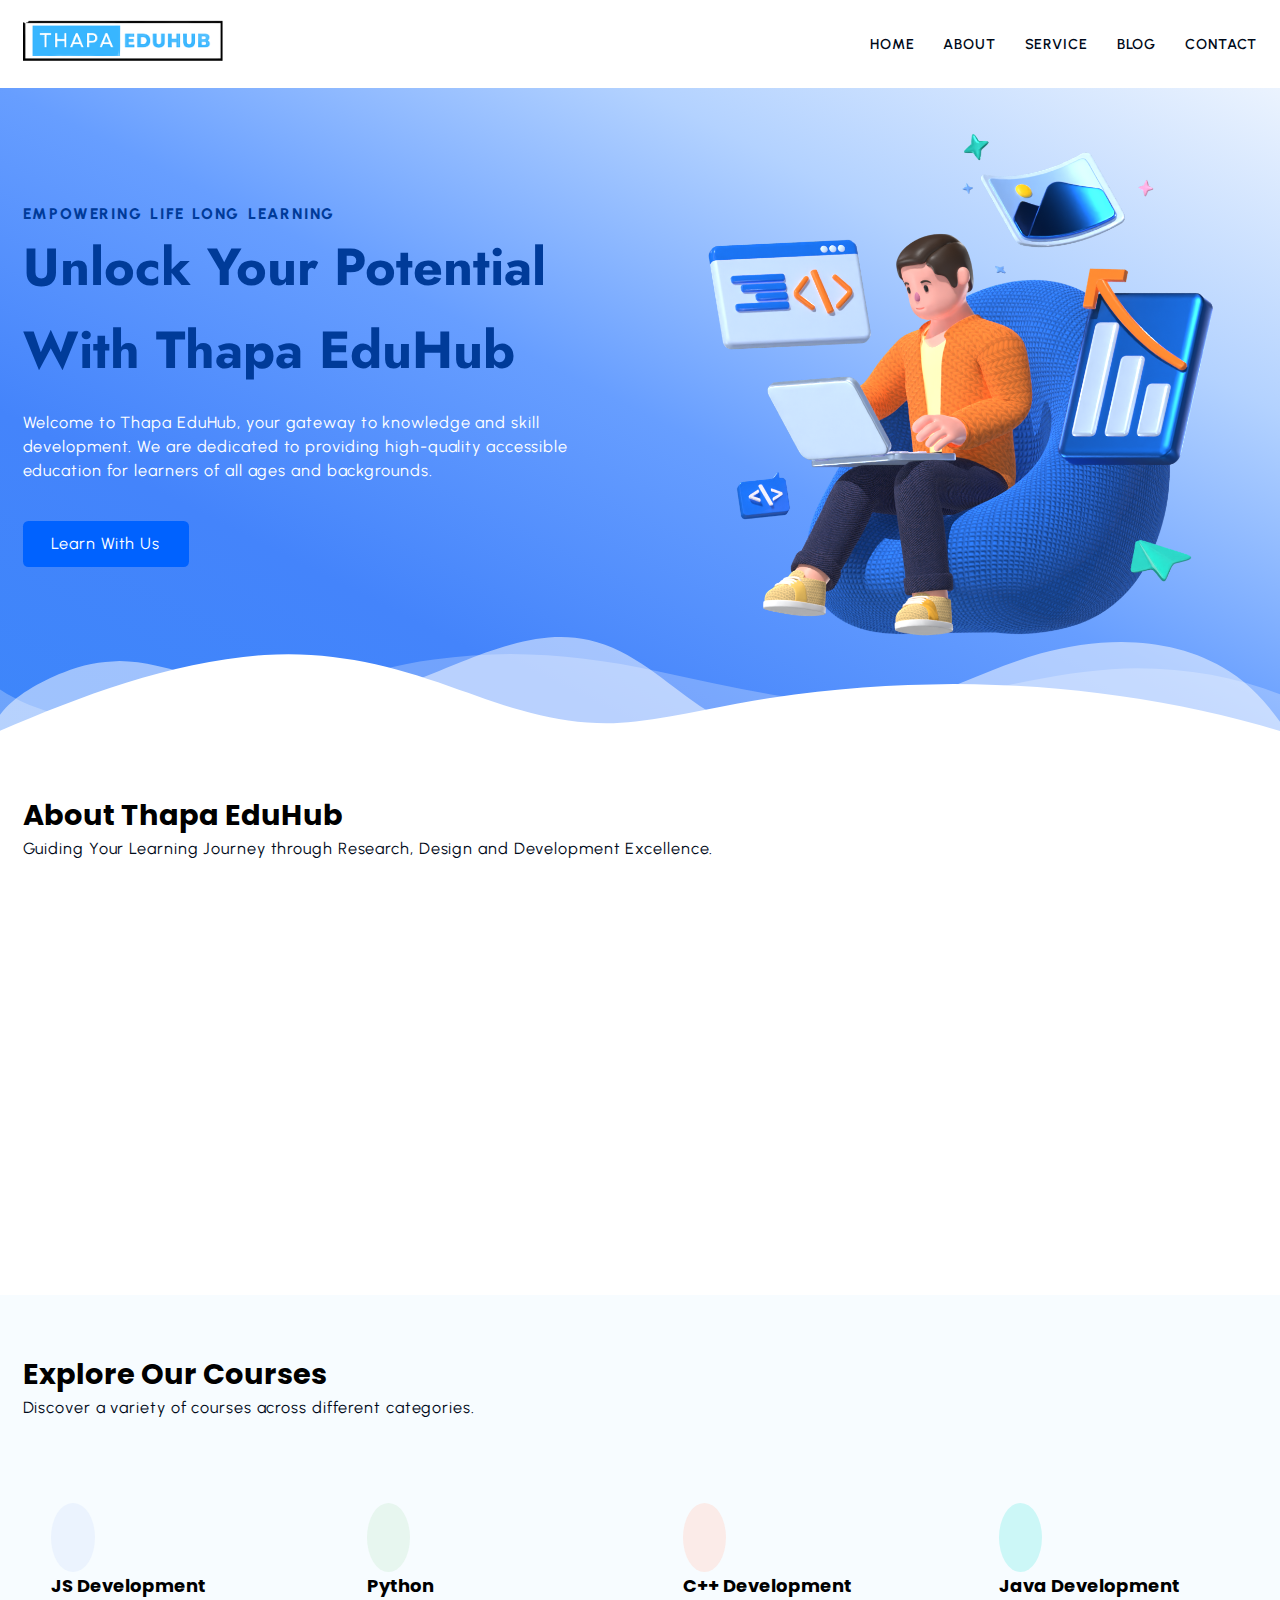
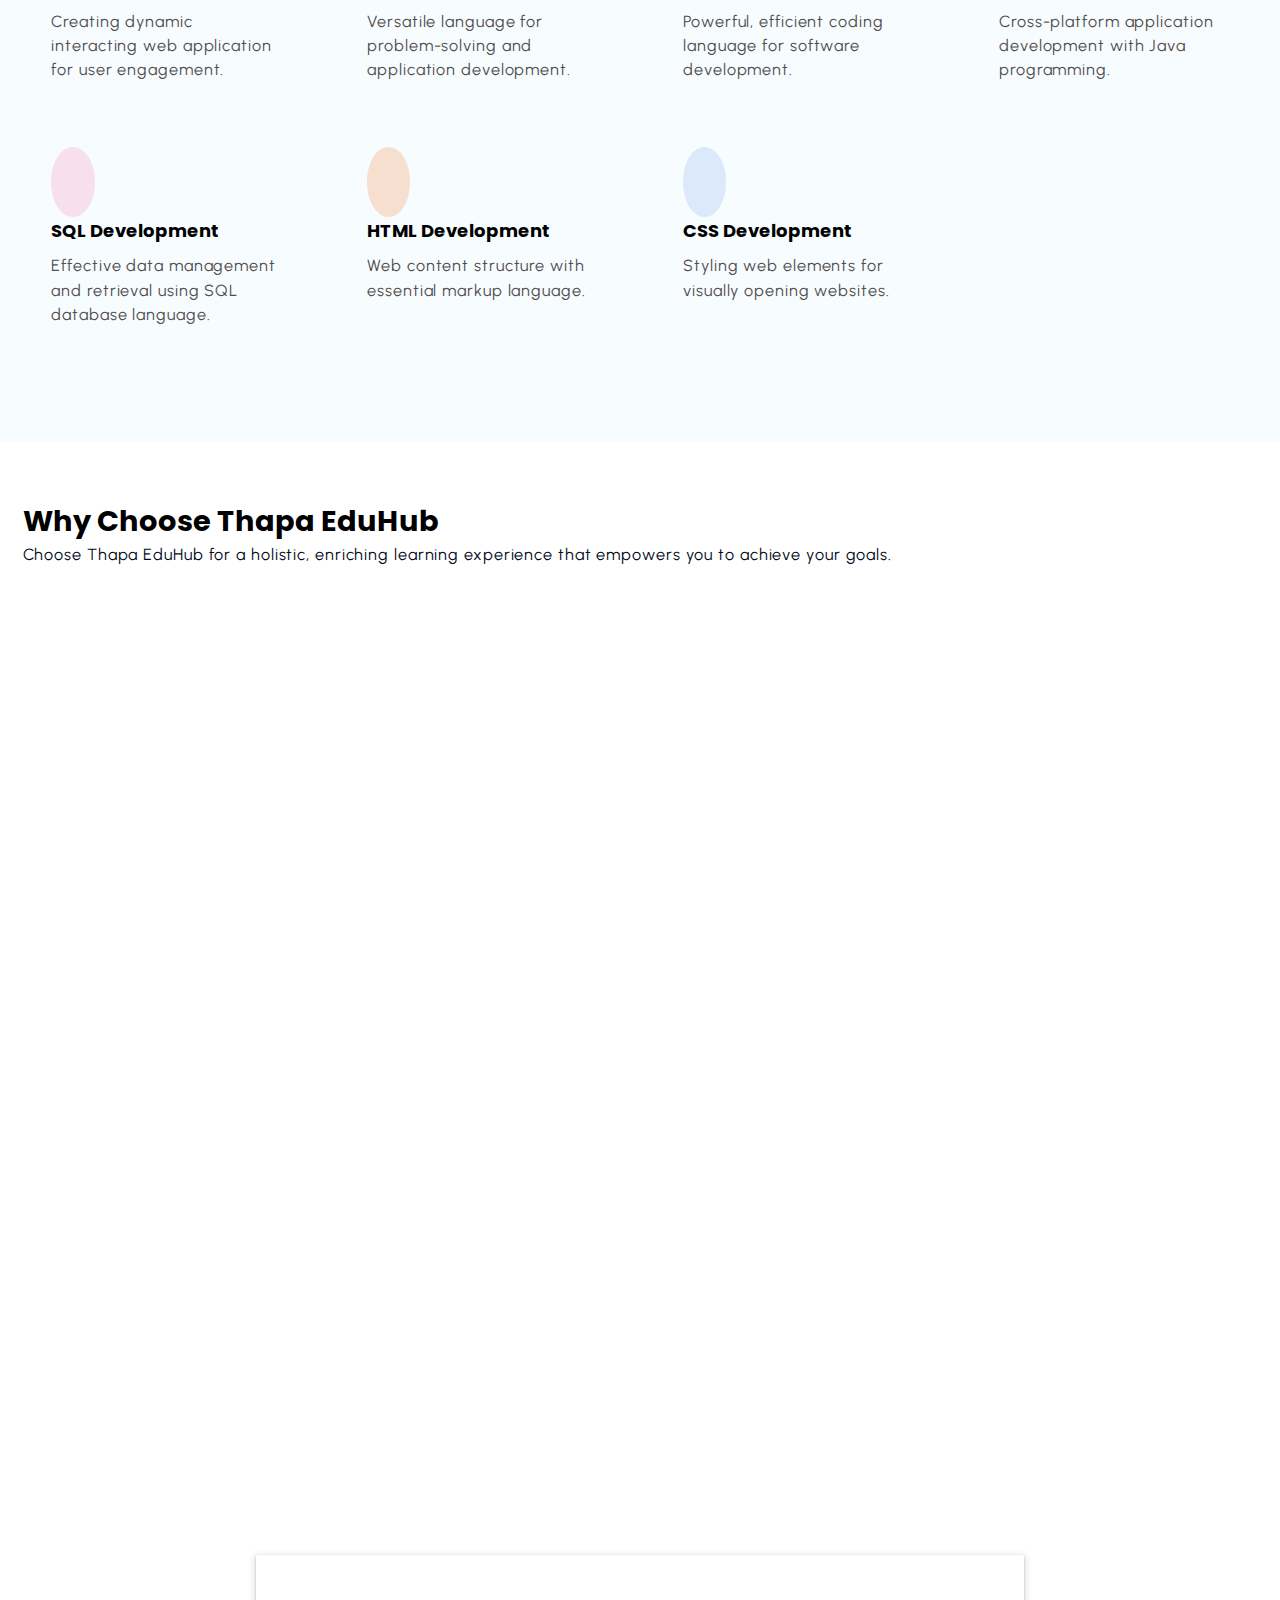
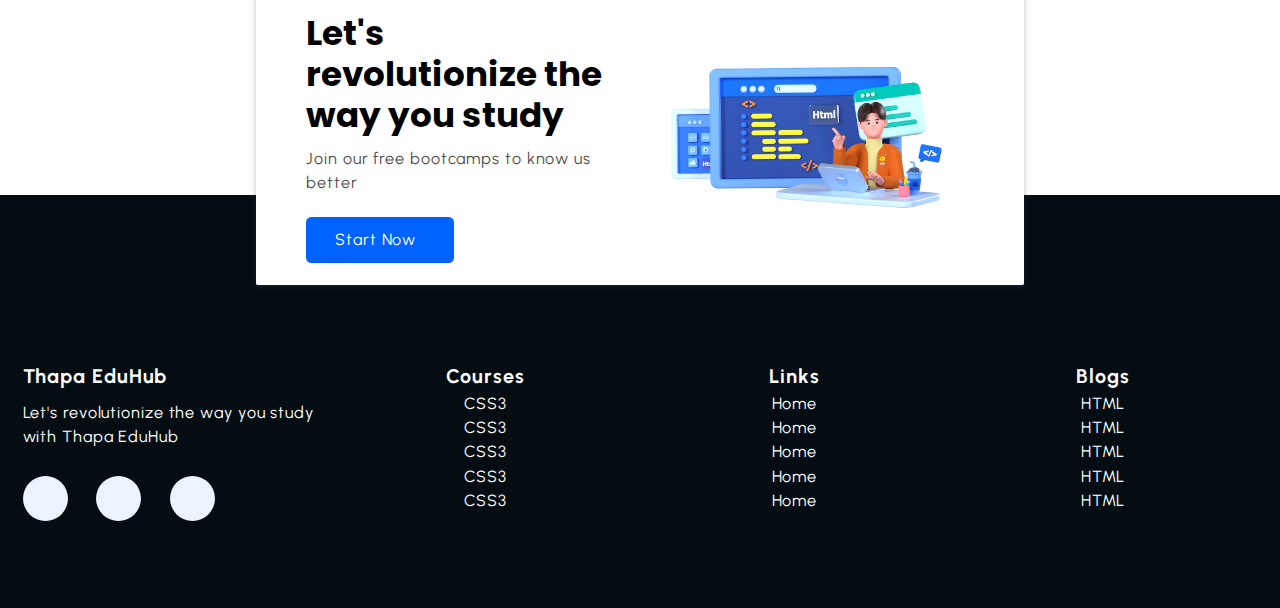
<file: index.html>
<!DOCTYPE html>
<html lang="en">

<head>
  <meta charset="UTF-8" />
  <meta name="viewport" content="width=device-width, initial-scale=1.0" />
  <meta name="description" content="Welcome to Thapa EduHub, your gateway to knowledge and skill
  development. We are dedicated to providing high-quality accessible
  education for learners of all ages and backgrounds.">
  <meta name="keywords" content="thapatechnical, htmlcourse, csscourse, mern">
  <meta name="robots" content="index, follow">

  <title>Thapa Eduhub</title>

  <link rel="preconnect" href="https://fonts.googleapis.com">
  <link rel="preconnect" href="https://fonts.gstatic.com" crossorigin>
  <link
    href="https://fonts.googleapis.com/css2?family=Jost:ital,wght@0,100..900;1,100..900&family=Poppins:ital,wght@0,100;0,200;0,300;0,400;0,500;0,600;0,700;0,800;0,900;1,100;1,200;1,300;1,400;1,500;1,600;1,700;1,800;1,900&family=Urbanist:ital,wght@0,100..900;1,100..900&display=swap"
    rel="stylesheet">

  <link rel="stylesheet" href="https://cdnjs.cloudflare.com/ajax/libs/font-awesome/6.6.0/css/all.min.css"
    integrity="sha512-Kc323vGBEqzTmouAECnVceyQqyqdsSiqLQISBL29aUW4U/M7pSPA/gEUZQqv1cwx4OnYxTxve5UMg5GT6L4JJg=="
    crossorigin="anonymous" referrerpolicy="no-referrer" />

  <link rel="stylesheet" href="https://unpkg.com/aos@next/dist/aos.css" />

  <link rel="stylesheet" href="css/style.css" />
</head>

<body>
  <!--?------------- Start Navbar Section ---------------->
  <header class="section-navbar">
    <div class="container">
      <div class="navbar-brand">
        <a href="index.html">
          <img src="./images/logo.png" alt="Brand Image" width="80%" height="auto" />
        </a>
      </div>

      <nav class="navbar">
        <ul>
          <li class="nav-item"><a class="nav-link" href="index.html">Home</a></li>
          <li class="nav-item"><a class="nav-link" href="about.html">About</a></li>
          <li class="nav-item"><a class="nav-link" href="service.html">Service</a></li>
          <li class="nav-item"><a class="nav-link" href="blog.html">Blog</a></li>
          <li class="nav-item"><a class="nav-link" href="contact.html">Contact</a></li>
        </ul>
      </nav>
    </div>
  </header>
  <!--------------- End Navbar Section ---------------->

  <!--? ========== Start HERO Section ========== -->
  <main>
    <div class="section-hero">
      <div class="container grid grid-two--cols">
        <div class="section-hero--content">
          <p class="hero-subheading">EMPOWERING LIFE LONG LEARNING</p>
          <h1 class="hero-heading">
            Unlock Your Potential With Thapa EduHub
          </h1>
          <p class="hero-para">
            Welcome to Thapa EduHub, your gateway to knowledge and skill
            development. We are dedicated to providing high-quality accessible
            education for learners of all ages and backgrounds.
          </p>
          <div class="hero-btn">
            <a href="" class="btn btn-white">Learn With Us</a>
          </div>
        </div>
        <div class="section-hero--image" data-aos="fade-up">
          <figure>
            <img src="images/main-hero.png" alt="A 3d character doing coding stuff" />
          </figure>
        </div>
      </div>
    </div>

    <!-- Shape Divisor -->
    <div class="custom-shape-divider-bottom-1725539080">
      <svg data-name="Layer 1" xmlns="http://www.w3.org/2000/svg" viewBox="0 0 1200 120" preserveAspectRatio="none">
        <path
          d="M0,0V46.29c47.79,22.2,103.59,32.17,158,28,70.36-5.37,136.33-33.31,206.8-37.5C438.64,32.43,512.34,53.67,583,72.05c69.27,18,138.3,24.88,209.4,13.08,36.15-6,69.85-17.84,104.45-29.34C989.49,25,1113-14.29,1200,52.47V0Z"
          opacity=".25" class="shape-fill"></path>
        <path
          d="M0,0V15.81C13,36.92,27.64,56.86,47.69,72.05,99.41,111.27,165,111,224.58,91.58c31.15-10.15,60.09-26.07,89.67-39.8,40.92-19,84.73-46,130.83-49.67,36.26-2.85,70.9,9.42,98.6,31.56,31.77,25.39,62.32,62,103.63,73,40.44,10.79,81.35-6.69,119.13-24.28s75.16-39,116.92-43.05c59.73-5.85,113.28,22.88,168.9,38.84,30.2,8.66,59,6.17,87.09-7.5,22.43-10.89,48-26.93,60.65-49.24V0Z"
          opacity=".5" class="shape-fill"></path>
        <path
          d="M0,0V5.63C149.93,59,314.09,71.32,475.83,42.57c43-7.64,84.23-20.12,127.61-26.46,59-8.63,112.48,12.24,165.56,35.4C827.93,77.22,886,95.24,951.2,90c86.53-7,172.46-45.71,248.8-84.81V0Z"
          class="shape-fill"></path>
      </svg>
    </div>
  </main>
  <!-- ========== End HERO Section ========== -->


  <!--? ========== Start About Section ========== -->

  <section class="section-about">
    <div class="container">
      <h2 class="section-comman--heading">About Thapa EduHub</h2>
      <p class="section-comman--subheading">
        Guiding Your Learning Journey through Research, Design and Development
        Excellence.
      </p>
    </div>

    <div class="container grid grid-three--cols">
      <div class="about-div" data-aos="fade-up" data-aos-delay="50">
        <div class="icon">
          <img src="images/research.png" alt="research-image-logo" />
          <h3 class="section-comman--title">Research</h3>
          <p>
            We start by learning what you need. We look at what's new and
            exciting in learning and choose topics that match what you want to
            learn.
          </p>
        </div>
      </div>

      <div class="about-div" data-aos="fade-up" data-aos-delay="300">
        <div class="icon">
          <img src="images/design.png" alt="design-image-logo" />
          <h3 class="section-comman--title">Design</h3>
          <p>
            Next, we make the lessons. We make them fun and interesting for you.
            We make sure they work for different ways people tike to learn.
          </p>
        </div>
      </div>

      <div class="about-div" data-aos="fade-up" data-aos-delay="600">
        <div class="icon">
          <img src="images/Coding.png" alt="Coding-image-logo" />
          <h3 class="section-comman--title">Development</h3>
          <p>
            After that, we turn the lessons into things you can use online. We use the latest tools to make sure they
            work well and make you happy.
          </p>
        </div>
      </div>

    </div>
  </section>

  <!-- ========== End About Section ========== -->


  <!--? ========== Start Course Section ========== -->

  <section class="section-course">
    <div class="container">
      <h2 class="section-comman--heading">Explore Our Courses</h2>
      <p class="section-comman--subheading">
        Discover a variety of courses across different categories.
      <h3 class="section-comman--title"></h3>
      </p>
    </div>

    <div class="container grid grid-four--cols">

      <div class="course-div">
        <div class="icon">
          <i class="fa-solid fa-code"></i>
        </div>
        <h3 class="section-comman--title">JS Development</h3>
        <p>Creating dynamic interacting web application for user engagement.</p>
      </div>

      <div class="course-div">
        <div class="icon">
          <i class="fa-solid fa-laptop-code"></i>
        </div>
        <h3 class="section-comman--title">Python</h3>
        <p>Versatile language for problem-solving and application development.</p>
      </div>

      <div class="course-div">
        <div class="icon">
          <i class="fa-solid fa-laptop-code"></i>
        </div>
        <h3 class="section-comman--title">C++ Development</h3>
        <p>Powerful, efficient coding language for software development.</p>
      </div>

      <div class="course-div">
        <div class="icon">
          <i class="fa-solid fa-laptop-code"></i>
        </div>
        <h3 class="section-comman--title">Java Development</h3>
        <p>Cross-platform application development with Java programming.</p>
      </div>

      <div class="course-div">
        <div class="icon">
          <i class="fa-solid fa-laptop-code"></i>
        </div>
        <h3 class="section-comman--title">SQL Development</h3>
        <p>Effective data management and retrieval using SQL database language.</p>
      </div>

      <div class="course-div">
        <div class="icon">
          <i class="fa-solid fa-laptop-code"></i>
        </div>
        <h3 class="section-comman--title">HTML Development</h3>
        <p>Web content structure with essential markup language.</p>
      </div>

      <div class="course-div">
        <div class="icon">
          <i class="fa-solid fa-laptop-code"></i>
        </div>
        <h3 class="section-comman--title">CSS Development</h3>
        <p>Styling web elements for visually opening websites.</p>
      </div>


    </div>
  </section>

  <!-- ========== End Course Section ========== -->


  <!--? ========== Start Why Choose Section ========== -->

  <section class="section-why--choose">
    <div class="container">
      <h2 class="section-comman--heading">Why Choose Thapa EduHub</h2>
      <p class="section-comman--subheading">
        Choose Thapa EduHub for a holistic, enriching learning experience that empowers you to achieve your goals.
      <h3 class="section-comman--title"></h3>
      </p>
    </div>

    <div class="container grid grid-three--cols">
      <div class="choose-left--div text-align--right">
        <div class="why-choose--div" data-aos="fade-up" data-aos-delay="50">
          <p class="comman-text--highlight">1</p>
          <h3 class="section-comman--title">Expert Instructors</h3>
          <p>
            Learn from experienced teachers who are passionate about sharing knowledge and guiding you toward success in
            your learning journey.
          </p>
        </div>

        <div class="why-choose--div" data-aos="fade-up" data-aos-delay="300">
          <p class="comman-text--highlight">2</p>
          <h3 class="section-comman--title">Interactive Lessons</h3>
          <p>
            Engage in hands-on learning experiences that make education fun and memorable. Interactive lessons encourage
            active participation and deeper understanding.
          </p>
        </div>

        <div class="why-choose--div" data-aos="fade-up" data-aos-delay="600">
          <p class="comman-text--highlight">3</p>
          <h3 class="section-comman--title">LifeLong Learning Support</h3>
          <p>
            Our commitment to your education doesn't end with a certificate. Receive ongoing support and resources for
            continuous learning and growth.
          </p>
        </div>
      </div>

      <!--? Center part of image -->

      <div class="choose-center--div" data-aos="zoom-in">
        <figure>
          <img src="./images/mobile.png" alt="Thapa Technical official new website">
        </figure>
      </div>

      <!--? Right side of image -->
      <div class="choose-right--div text-align--left">
        <div class="why-choose--div" data-aos="fade-up" data-aos-delay="50">
          <p class="comman-text--highlight">4</p>
          <h3 class="section-comman--title">Expert Instructors</h3>
          <p>
            Learn from experienced teachers who are passionate about sharing knowledge and guiding you toward success in
            your learning journey.
          </p>
        </div>

        <div class="why-choose--div" data-aos="fade-up" data-aos-delay="300">
          <p class="comman-text--highlight">5</p>
          <h3 class="section-comman--title">LifeLong Learning Support</h3>
          <p>
            Learn from experienced teachers who are passionate about sharing knowledge and guiding you toward success in
            your learning journey.
          </p>
        </div>

        <div class="why-choose--div" data-aos="fade-up" data-aos-delay="600">
          <p class="comman-text--highlight">6</p>
          <h3 class="section-comman--title">Expert Instructors</h3>
          <p>
            Learn from experienced teachers who are passionate about sharing knowledge and guiding you toward success in
            your learning journey.
          </p>
        </div>
      </div>

    </div>
  </section>

  <!-- ========== End Why Choose Section ========== -->


  <!--? ========== Start Contact Home Section ========== -->

  <div class="section-contact--homepage" id="section-contact-homepage">
    <div class="container grid grid-two--cols">
      <div class="contact-content">
        <h2 class="contact-title">Let's revolutionize the way you study</h2>
        <p>Join our free bootcamps to know us better</p>
        <div class="btn">
          <a href="contact.html">
            start now <i class="fa-solid fa-arrow-circle-right"></i>
          </a>
        </div>
      </div>
      <div class="contact-image">
        <img src="images/main.png" alt="a guy doing coding">
      </div>
    </div>
  </div>

  <!-- ========== End Contact Home Section ========== -->

  <!--? ========== Start Footer Section ========== -->
  <footer>
    <div class="container grid grid-four--cols">
      <div class="footer-1--div">
        <div class="logo-brand">
          <a href="index.html" class="footer-subheading">Thapa EduHub</a>
        </div>
        <p>Let's revolutionize the way you study with Thapa EduHub</p>

        <div class="social-footer--icons">
          <a href="https://discord.gg/fDuFEXfyyH" target="_blank">
            <i class="fa-brands fa-discord"></i>
          </a>
          <a href="https://wwww.youtube.com/channel/UCwfaAHy4zQUb2APNOGXUCCA" target="_blank">
            <i class="fa-brands fa-youtube"></i>
          </a>
          <a href="https://www.instagram.com/thapatechnical/" target="_blank">
            <i class="fa-brands fa-instagram"></i>
          </a>
        </div>
      </div>

      <div class="footer-2--div">
        <p class="footer-subheading">Courses</p>
        <ul>
          <li><a href="index.html">CSS3</a></li>
          <li><a href="index.html">CSS3</a></li>
          <li><a href="index.html">CSS3</a></li>
          <li><a href="index.html">CSS3</a></li>
          <li><a href="index.html">CSS3</a></li>
        </ul>
      </div>

      <div class="footer-3--div">
        <p class="footer-subheading">Links</p>
        <ul>
          <li><a href="index.html">Home</a></li>
          <li><a href="index.html">Home</a></li>
          <li><a href="index.html">Home</a></li>
          <li><a href="index.html">Home</a></li>
          <li><a href="index.html">Home</a></li>
        </ul>
      </div>

      <div class="footer-4--div">
        <p class="footer-subheading">Blogs</p>
        <ul>
          <li><a href="index.html">HTML</a></li>
          <li><a href="index.html">HTML</a></li>
          <li><a href="index.html">HTML</a></li>
          <li><a href="index.html">HTML</a></li>
          <li><a href="index.html">HTML</a></li>
        </ul>
      </div>

    </div>
  </footer>

  <!-- ========== End Footer Section ========== -->
  <script src="https://unpkg.com/aos@next/dist/aos.js"></script>
  <script>
    AOS.init();
  </script>
</body>

</html>
</file>
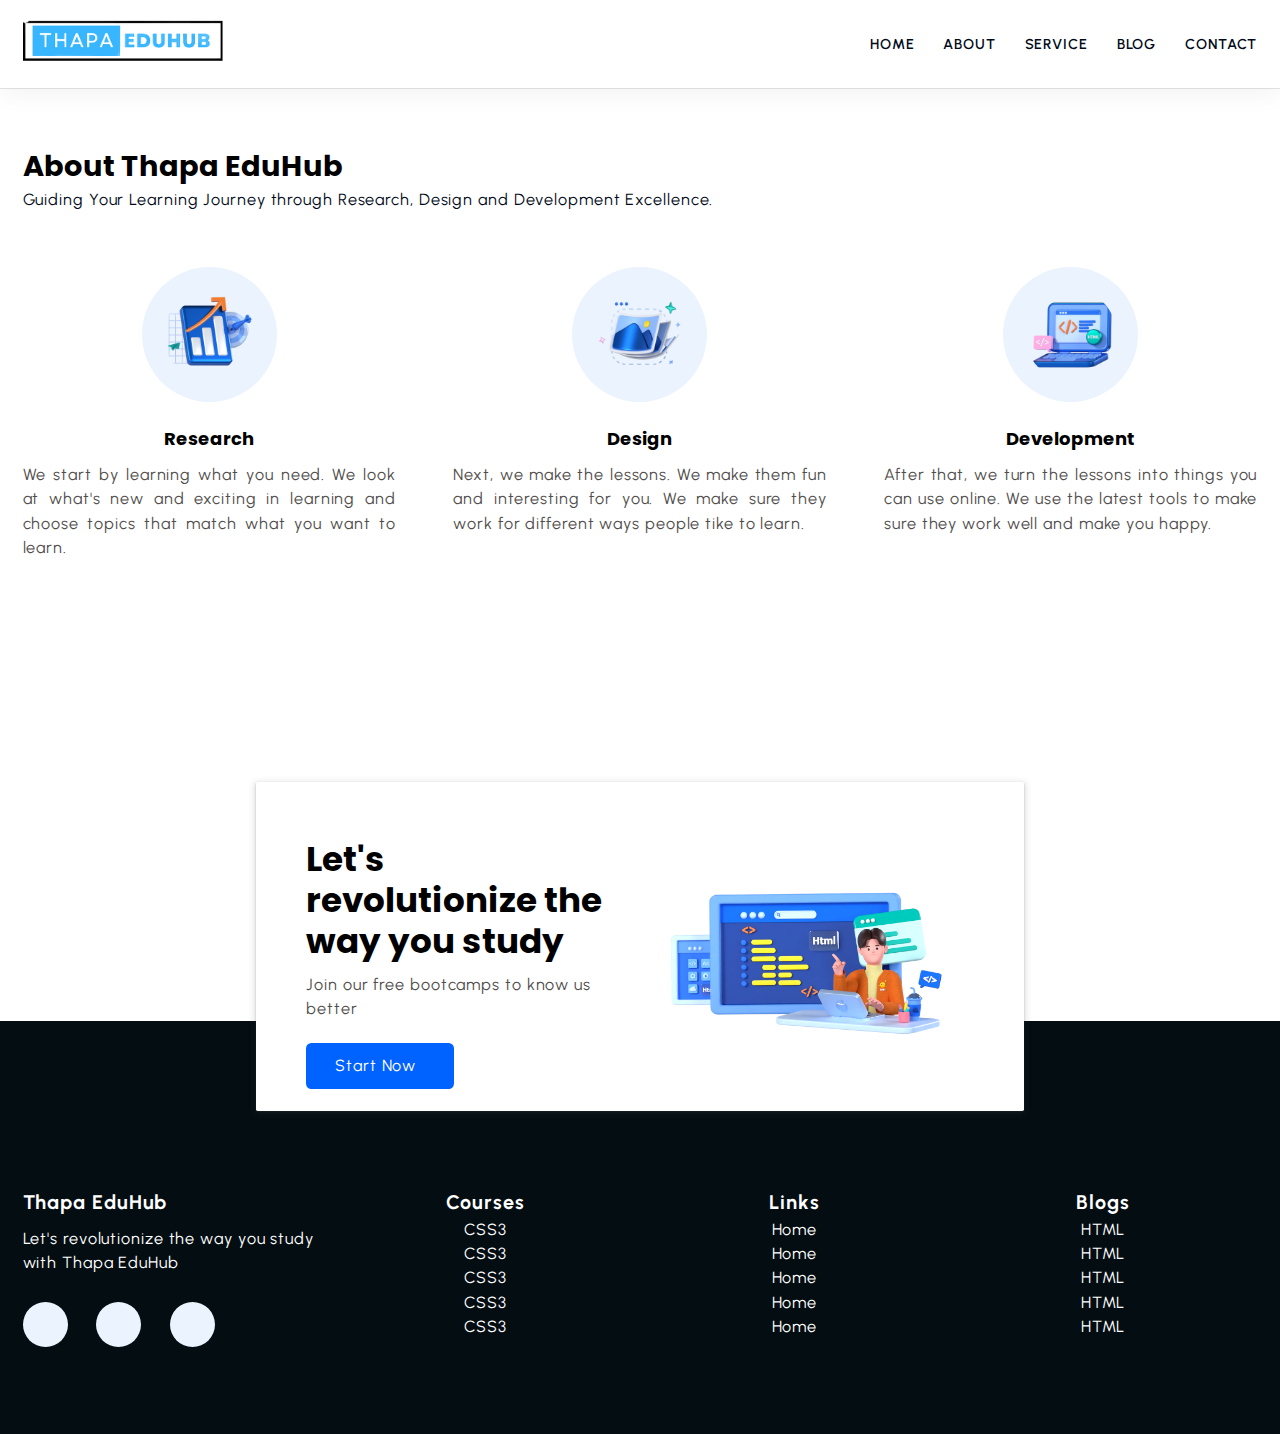
<file: about.html>
<!DOCTYPE html>
<html lang="en">
  <head>
    <meta charset="UTF-8" />
    <meta name="viewport" content="width=device-width, initial-scale=1.0" />
    <title>About Page</title>
    <link rel="preconnect" href="https://fonts.googleapis.com" />
    <link rel="preconnect" href="https://fonts.gstatic.com" crossorigin />
    <link
      href="https://fonts.googleapis.com/css2?family=Jost:ital,wght@0,100..900;1,100..900&family=Poppins:ital,wght@0,100;0,200;0,300;0,400;0,500;0,600;0,700;0,800;0,900;1,100;1,200;1,300;1,400;1,500;1,600;1,700;1,800;1,900&family=Urbanist:ital,wght@0,100..900;1,100..900&display=swap"
      rel="stylesheet"
    />

    <link
      rel="stylesheet"
      href="https://cdnjs.cloudflare.com/ajax/libs/font-awesome/6.6.0/css/all.min.css"
      integrity="sha512-Kc323vGBEqzTmouAECnVceyQqyqdsSiqLQISBL29aUW4U/M7pSPA/gEUZQqv1cwx4OnYxTxve5UMg5GT6L4JJg=="
      crossorigin="anonymous"
      referrerpolicy="no-referrer"
    />
    <link rel="stylesheet" href="css/style.css" />
  </head>

  <body>
    <!--?------------- Start Navbar Section ---------------->
    <header class="section-navbar">
      <div class="container">
        <div class="navbar-brand">
          <a href="index.html">
            <img
              src="./images/logo.png"
              alt="Brand Image"
              width="80%"
              height="auto"
            />
          </a>
        </div>

        <nav class="navbar">
          <ul>
            <li class="nav-item">
              <a class="nav-link" href="index.html">Home</a>
            </li>
            <li class="nav-item">
              <a class="nav-link" href="about.html">About</a>
            </li>
            <li class="nav-item">
              <a class="nav-link" href="service.html">Service</a>
            </li>
            <li class="nav-item">
              <a class="nav-link" href="blog.html">Blog</a>
            </li>
            <li class="nav-item">
              <a class="nav-link" href="contact.html">Contact</a>
            </li>
          </ul>
        </nav>
      </div>
    </header>

    <!--? ========== Start About Section ========== -->

    <section class="section-about">
      <div class="container">
        <h2 class="section-comman--heading">About Thapa EduHub</h2>
        <p class="section-comman--subheading">
          Guiding Your Learning Journey through Research, Design and Development
          Excellence.
        </p>
      </div>

      <div class="container grid grid-three--cols">
        <div class="about-div">
          <div class="icon">
            <img src="images/research.png" alt="research-image-logo" />
            <h3 class="section-comman--title">Research</h3>
            <p>
              We start by learning what you need. We look at what's new and
              exciting in learning and choose topics that match what you want to
              learn.
            </p>
          </div>
        </div>

        <div class="about-div">
          <div class="icon">
            <img src="images/design.png" alt="design-image-logo" />
            <h3 class="section-comman--title">Design</h3>
            <p>
              Next, we make the lessons. We make them fun and interesting for
              you. We make sure they work for different ways people tike to
              learn.
            </p>
          </div>
        </div>

        <div class="about-div">
          <div class="icon">
            <img src="images/Coding.png" alt="Coding-image-logo" />
            <h3 class="section-comman--title">Development</h3>
            <p>
              After that, we turn the lessons into things you can use online. We
              use the latest tools to make sure they work well and make you
              happy.
            </p>
          </div>
        </div>
      </div>
    </section>

    <!--? ========== Start Contact Home Section ========== -->

    <div class="section-contact--homepage" id="section-contact-homepage">
      <div class="container grid grid-two--cols">
        <div class="contact-content">
          <h2 class="contact-title">Let's revolutionize the way you study</h2>
          <p>Join our free bootcamps to know us better</p>
          <div class="btn">
            <a href="contact.html">
              start now <i class="fa-solid fa-arrow-circle-right"></i>
            </a>
          </div>
        </div>
        <div class="contact-image">
          <img src="images/main.png" alt="a guy doing coding" />
        </div>
      </div>
    </div>

    <!--? ========== Start Footer Section ========== -->
    <footer>
      <div class="container grid grid-four--cols">
        <div class="footer-1--div">
          <div class="logo-brand">
            <a href="index.html" class="footer-subheading">Thapa EduHub</a>
          </div>
          <p>Let's revolutionize the way you study with Thapa EduHub</p>

          <div class="social-footer--icons">
            <a href="https://discord.gg/fDuFEXfyyH" target="_blank">
              <i class="fa-brands fa-discord"></i>
            </a>
            <a
              href="https://wwww.youtube.com/channel/UCwfaAHy4zQUb2APNOGXUCCA"
              target="_blank"
            >
              <i class="fa-brands fa-youtube"></i>
            </a>
            <a href="https://www.instagram.com/thapatechnical/" target="_blank">
              <i class="fa-brands fa-instagram"></i>
            </a>
          </div>
        </div>

        <div class="footer-2--div">
          <p class="footer-subheading">Courses</p>
          <ul>
            <li><a href="index.html">CSS3</a></li>
            <li><a href="index.html">CSS3</a></li>
            <li><a href="index.html">CSS3</a></li>
            <li><a href="index.html">CSS3</a></li>
            <li><a href="index.html">CSS3</a></li>
          </ul>
        </div>

        <div class="footer-3--div">
          <p class="footer-subheading">Links</p>
          <ul>
            <li><a href="index.html">Home</a></li>
            <li><a href="index.html">Home</a></li>
            <li><a href="index.html">Home</a></li>
            <li><a href="index.html">Home</a></li>
            <li><a href="index.html">Home</a></li>
          </ul>
        </div>

        <div class="footer-4--div">
          <p class="footer-subheading">Blogs</p>
          <ul>
            <li><a href="index.html">HTML</a></li>
            <li><a href="index.html">HTML</a></li>
            <li><a href="index.html">HTML</a></li>
            <li><a href="index.html">HTML</a></li>
            <li><a href="index.html">HTML</a></li>
          </ul>
        </div>
      </div>
    </footer>
  </body>
</html>
</file>
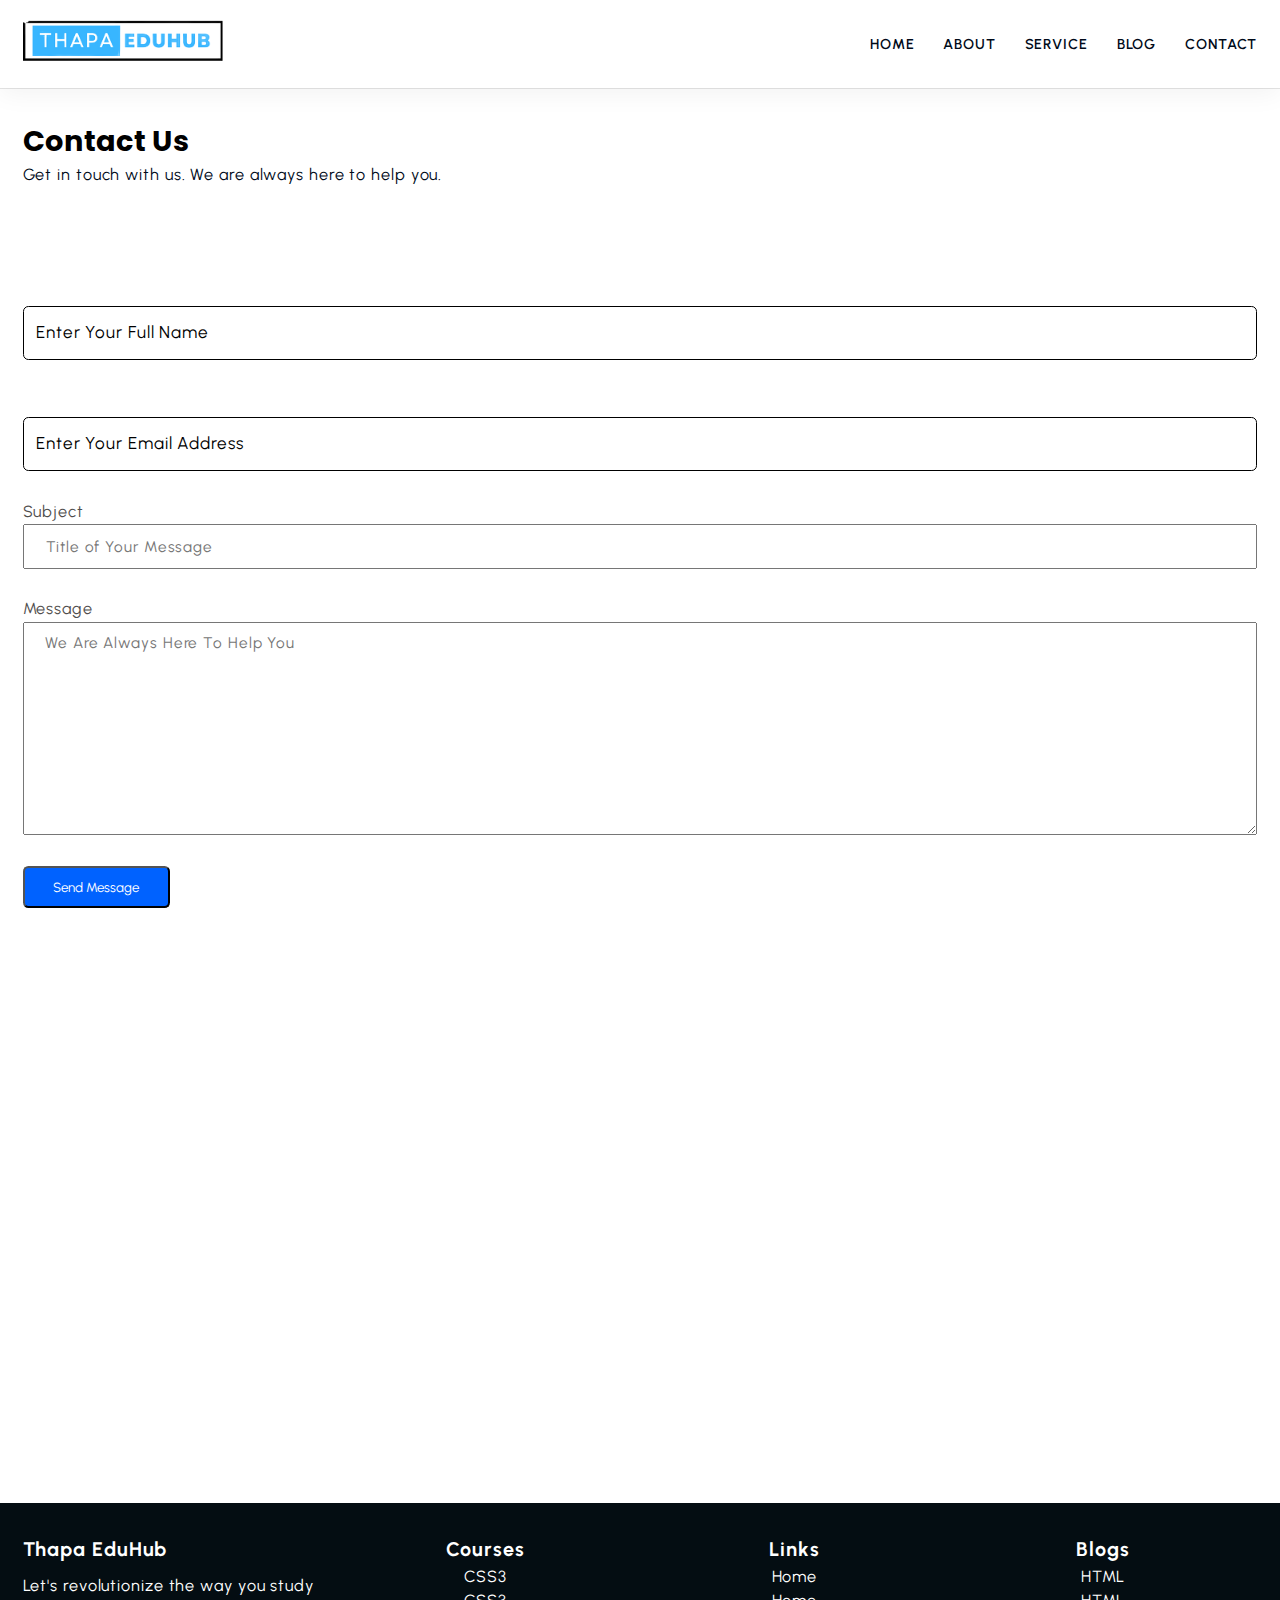
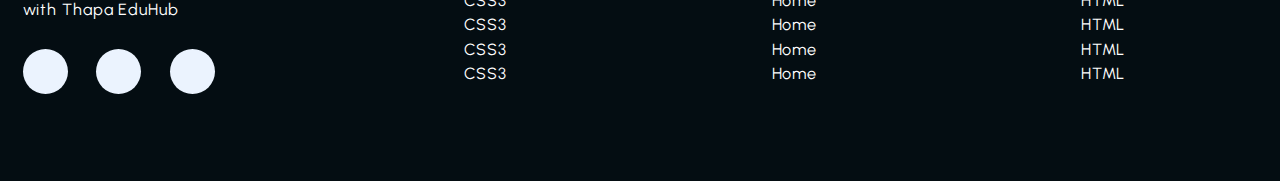
<file: contact.html>
<!DOCTYPE html>
<html lang="en">
  <head>
    <meta charset="UTF-8" />
    <meta name="viewport" content="width=device-width, initial-scale=1.0" />
    <title>Contact Page</title>
    <link rel="preconnect" href="https://fonts.googleapis.com" />
    <link rel="preconnect" href="https://fonts.gstatic.com" crossorigin />
    <link
      href="https://fonts.googleapis.com/css2?family=Jost:ital,wght@0,100..900;1,100..900&family=Poppins:ital,wght@0,100;0,200;0,300;0,400;0,500;0,600;0,700;0,800;0,900;1,100;1,200;1,300;1,400;1,500;1,600;1,700;1,800;1,900&family=Urbanist:ital,wght@0,100..900;1,100..900&display=swap"
      rel="stylesheet"
    />

    <link
      rel="stylesheet"
      href="https://cdnjs.cloudflare.com/ajax/libs/font-awesome/6.6.0/css/all.min.css"
      integrity="sha512-Kc323vGBEqzTmouAECnVceyQqyqdsSiqLQISBL29aUW4U/M7pSPA/gEUZQqv1cwx4OnYxTxve5UMg5GT6L4JJg=="
      crossorigin="anonymous"
      referrerpolicy="no-referrer"
    />
    <link rel="stylesheet" href="css/style.css" />

    <style>
      footer {
        padding-top: 0;
      }
    </style>
  </head>

  <body>
    <!--?------------- Start Navbar Section ---------------->
    <header class="section-navbar">
      <div class="container">
        <div class="navbar-brand">
          <a href="index.html">
            <img
              src="./images/logo.png"
              alt="Brand Image"
              width="80%"
              height="auto"
            />
          </a>
        </div>

        <nav class="navbar">
          <ul>
            <li class="nav-item">
              <a class="nav-link" href="index.html">Home</a>
            </li>
            <li class="nav-item">
              <a class="nav-link" href="about.html">About</a>
            </li>
            <li class="nav-item">
              <a class="nav-link" href="service.html">Service</a>
            </li>
            <li class="nav-item">
              <a class="nav-link" href="blog.html">Blog</a>
            </li>
            <li class="nav-item">
              <a class="nav-link" href="contact.html">Contact</a>
            </li>
          </ul>
        </nav>
      </div>
    </header>

    <!--? ========== Start Actual Contact Section ========== -->
    <div class="section-contact">
      <div class="container">
        <h2 class="section-comman--heading">Contact Us</h2>
        <p class="section-comman--subheading">
          Get in touch with us. We are always here to help you.
        </p>
      </div>

      <div class="container grid grid-two--cols">
        <div class="contact-content">
          <form action="#">
            <div class="grid grid-two--cols mb-3">
              <div class="input-field">
                <input
                  type="text"
                  name="username"
                  id="name"
                  required
                  autocomplete="off"
                />
                <label for="username">Enter Your Full Name</label>
              </div>

              <div class="input-field">
                <input
                  type="email"
                  name="email"
                  id="email"
                  required
                  autocomplete="off"
                />
                <label for="email">Enter Your Email Address</label>
              </div>
            </div>

            <div class="mb-3">
              <label for="subject">Subject</label>
              <input
                type="text"
                name="subject"
                id="subject"
                placeholder="Title of Your Message"
              />
            </div>

            <div class="mb-3">
              <label for="message">Message</label>
              <textarea
                name="message"
                id="message"
                cols="30"
                rows="10"
                placeholder="We Are Always Here To Help You"
              ></textarea>
            </div>

            <div>
              <button type="submit" class="btn btn-submit">Send Message</button>
            </div>
          </form>
        </div>

        <div class="contact-map">
          <iframe
            src="https://www.google.com/maps/embed?pb=!1m18!1m12!1m3!1d115509.94629901816!2d75.86475266457722!3d25.213815615707098!2m3!1f0!2f0!3f0!3m2!1i1024!2i768!4f13.1!3m3!1m2!1s0x396f9b30c41bb44d%3A0x5f5c103200045588!2sKota%2C%20Rajasthan!5e0!3m2!1sen!2sin!4v1726824520334!5m2!1sen!2sin"
            width="600"
            height="450"
            style="border: 0"
            allowfullscreen=""
            loading="lazy"
            referrerpolicy="no-referrer-when-downgrade"
          ></iframe>
        </div>
      </div>
    </div>
    <!-- ========== End Actual Contact Section ========== -->

    <!--? ========== Start Footer Section ========== -->
    <footer>
      <div class="container grid grid-four--cols">
        <div class="footer-1--div">
          <div class="logo-brand">
            <a href="index.html" class="footer-subheading">Thapa EduHub</a>
          </div>
          <p>Let's revolutionize the way you study with Thapa EduHub</p>

          <div class="social-footer--icons">
            <a href="https://discord.gg/fDuFEXfyyH" target="_blank">
              <i class="fa-brands fa-discord"></i>
            </a>
            <a
              href="https://wwww.youtube.com/channel/UCwfaAHy4zQUb2APNOGXUCCA"
              target="_blank"
            >
              <i class="fa-brands fa-youtube"></i>
            </a>
            <a href="https://www.instagram.com/thapatechnical/" target="_blank">
              <i class="fa-brands fa-instagram"></i>
            </a>
          </div>
        </div>

        <div class="footer-2--div">
          <p class="footer-subheading">Courses</p>
          <ul>
            <li><a href="index.html">CSS3</a></li>
            <li><a href="index.html">CSS3</a></li>
            <li><a href="index.html">CSS3</a></li>
            <li><a href="index.html">CSS3</a></li>
            <li><a href="index.html">CSS3</a></li>
          </ul>
        </div>

        <div class="footer-3--div">
          <p class="footer-subheading">Links</p>
          <ul>
            <li><a href="index.html">Home</a></li>
            <li><a href="index.html">Home</a></li>
            <li><a href="index.html">Home</a></li>
            <li><a href="index.html">Home</a></li>
            <li><a href="index.html">Home</a></li>
          </ul>
        </div>

        <div class="footer-4--div">
          <p class="footer-subheading">Blogs</p>
          <ul>
            <li><a href="index.html">HTML</a></li>
            <li><a href="index.html">HTML</a></li>
            <li><a href="index.html">HTML</a></li>
            <li><a href="index.html">HTML</a></li>
            <li><a href="index.html">HTML</a></li>
          </ul>
        </div>
      </div>
    </footer>
  </body>
</html>
</file>
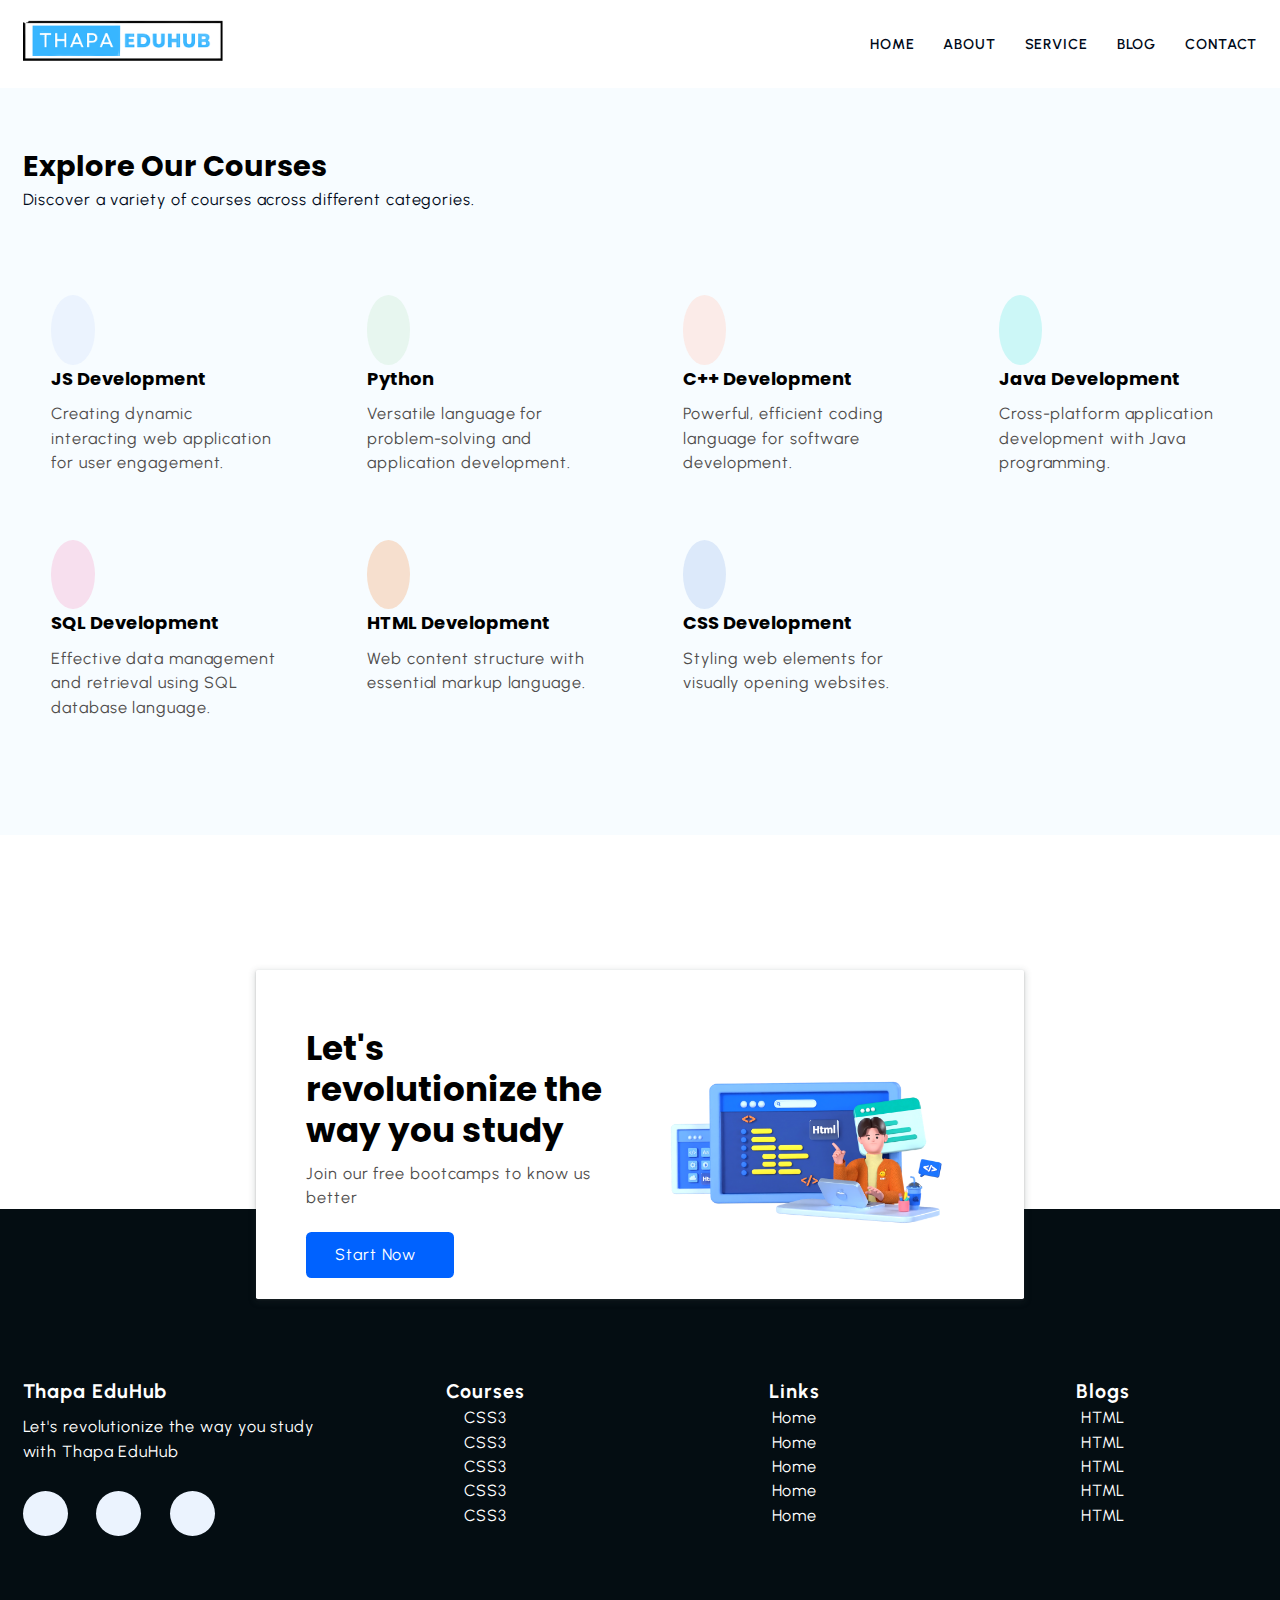
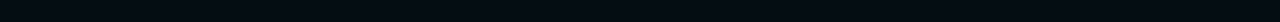
<file: service.html>
<!DOCTYPE html>
<html lang="en">

<head>
    <meta charset="UTF-8" />
    <meta name="viewport" content="width=device-width, initial-scale=1.0" />
    <title>Service Page</title>
    <link rel="preconnect" href="https://fonts.googleapis.com">
    <link rel="preconnect" href="https://fonts.gstatic.com" crossorigin>
    <link
      href="https://fonts.googleapis.com/css2?family=Jost:ital,wght@0,100..900;1,100..900&family=Poppins:ital,wght@0,100;0,200;0,300;0,400;0,500;0,600;0,700;0,800;0,900;1,100;1,200;1,300;1,400;1,500;1,600;1,700;1,800;1,900&family=Urbanist:ital,wght@0,100..900;1,100..900&display=swap"
      rel="stylesheet">
  
    <link rel="stylesheet" href="https://cdnjs.cloudflare.com/ajax/libs/font-awesome/6.6.0/css/all.min.css"
        integrity="sha512-Kc323vGBEqzTmouAECnVceyQqyqdsSiqLQISBL29aUW4U/M7pSPA/gEUZQqv1cwx4OnYxTxve5UMg5GT6L4JJg=="
        crossorigin="anonymous" referrerpolicy="no-referrer" />
    <link rel="stylesheet" href="css/style.css" />
</head>

<body>
    <!--?------------- Start Navbar Section ---------------->
    <header class="section-navbar">
        <div class="container">
            <div class="navbar-brand">
                <a href="index.html">
                    <img src="./images/logo.png" alt="Brand Image" width="80%" height="auto" />
                </a>
            </div>

            <nav class="navbar">
                <ul>
                    <li class="nav-item"><a class="nav-link" href="index.html">Home</a></li>
                    <li class="nav-item"><a class="nav-link" href="about.html">About</a></li>
                    <li class="nav-item"><a class="nav-link" href="service.html">Service</a></li>
                    <li class="nav-item"><a class="nav-link" href="blog.html">Blog</a></li>
                    <li class="nav-item"><a class="nav-link" href="contact.html">Contact</a></li>
                </ul>
            </nav>
        </div>
    </header>

    <!--? ========== Start Course Section ========== -->

    <section class="section-course">
        <div class="container">
            <h2 class="section-comman--heading">Explore Our Courses</h2>
            <p class="section-comman--subheading">
                Discover a variety of courses across different categories.
            <h3 class="section-comman--title"></h3>
            </p>
        </div>

        <div class="container grid grid-four--cols">

            <div class="course-div">
                <div class="icon">
                    <i class="fa-solid fa-code"></i>
                </div>
                <h3 class="section-comman--title">JS Development</h3>
                <p>Creating dynamic interacting web application for user engagement.</p>
            </div>

            <div class="course-div">
                <div class="icon">
                    <i class="fa-solid fa-laptop-code"></i>
                </div>
                <h3 class="section-comman--title">Python</h3>
                <p>Versatile language for problem-solving and application development.</p>
            </div>

            <div class="course-div">
                <div class="icon">
                    <i class="fa-solid fa-laptop-code"></i>
                </div>
                <h3 class="section-comman--title">C++ Development</h3>
                <p>Powerful, efficient coding language for software development.</p>
            </div>

            <div class="course-div">
                <div class="icon">
                    <i class="fa-solid fa-laptop-code"></i>
                </div>
                <h3 class="section-comman--title">Java Development</h3>
                <p>Cross-platform application development with Java programming.</p>
            </div>

            <div class="course-div">
                <div class="icon">
                    <i class="fa-solid fa-laptop-code"></i>
                </div>
                <h3 class="section-comman--title">SQL Development</h3>
                <p>Effective data management and retrieval using SQL database language.</p>
            </div>

            <div class="course-div">
                <div class="icon">
                    <i class="fa-solid fa-laptop-code"></i>
                </div>
                <h3 class="section-comman--title">HTML Development</h3>
                <p>Web content structure with essential markup language.</p>
            </div>

            <div class="course-div">
                <div class="icon">
                    <i class="fa-solid fa-laptop-code"></i>
                </div>
                <h3 class="section-comman--title">CSS Development</h3>
                <p>Styling web elements for visually opening websites.</p>
            </div>


        </div>
    </section>

    <!-- ========== End Course Section ========== -->



    <div class="section-contact--homepage" id="section-contact-homepage">
        <div class="container grid grid-two--cols">
            <div class="contact-content">
                <h2 class="contact-title">Let's revolutionize the way you study</h2>
                <p>Join our free bootcamps to know us better</p>
                <div class="btn">
                    <a href="contact.html">
                        start now <i class="fa-solid fa-arrow-circle-right"></i>
                    </a>
                </div>
            </div>
            <div class="contact-image">
                <img src="images/main.png" alt="a guy doing coding">
            </div>
        </div>
    </div>


    <!--? ========== Start Footer Section ========== -->
    <footer>
        <div class="container grid grid-four--cols">
            <div class="footer-1--div">
                <div class="logo-brand">
                    <a href="index.html" class="footer-subheading">Thapa EduHub</a>
                </div>
                <p>Let's revolutionize the way you study with Thapa EduHub</p>

                <div class="social-footer--icons">
                    <a href="https://discord.gg/fDuFEXfyyH" target="_blank">
                        <i class="fa-brands fa-discord"></i>
                    </a>
                    <a href="https://wwww.youtube.com/channel/UCwfaAHy4zQUb2APNOGXUCCA" target="_blank">
                        <i class="fa-brands fa-youtube"></i>
                    </a>
                    <a href="https://www.instagram.com/thapatechnical/" target="_blank">
                        <i class="fa-brands fa-instagram"></i>
                    </a>
                </div>
            </div>

            <div class="footer-2--div">
                <p class="footer-subheading">Courses</p>
                <ul>
                    <li><a href="index.html">CSS3</a></li>
                    <li><a href="index.html">CSS3</a></li>
                    <li><a href="index.html">CSS3</a></li>
                    <li><a href="index.html">CSS3</a></li>
                    <li><a href="index.html">CSS3</a></li>
                </ul>
            </div>

            <div class="footer-3--div">
                <p class="footer-subheading">Links</p>
                <ul>
                    <li><a href="index.html">Home</a></li>
                    <li><a href="index.html">Home</a></li>
                    <li><a href="index.html">Home</a></li>
                    <li><a href="index.html">Home</a></li>
                    <li><a href="index.html">Home</a></li>
                </ul>
            </div>

            <div class="footer-4--div">
                <p class="footer-subheading">Blogs</p>
                <ul>
                    <li><a href="index.html">HTML</a></li>
                    <li><a href="index.html">HTML</a></li>
                    <li><a href="index.html">HTML</a></li>
                    <li><a href="index.html">HTML</a></li>
                    <li><a href="index.html">HTML</a></li>
                </ul>
            </div>

        </div>
    </footer>

</body>

</html>
</file>
<file: css/style.css>
/* base rule */
* {
  margin: 0;
  padding: 0;
  box-sizing: border-box;
  font-family: "Urbanist", sans-serif;
}

html {
  font-size: 62.5%;
  /* 1rem = 10px */
  /* scroll-behavior: smooth; */
  /* scroll-snap-type: Y mandatory; */  
}

h1,
h2,
h3,
h4,
h5,
h6 {
  font-family: "Poppins", sans-serif;
}

a,
li,
p,
label {
  font-family: "Urbanist", sans-serif;
  font-size: 1.8rem;
  letter-spacing: 0.1rem;
  font-weight: 400;
  color: var(--para-color);
  line-height: 1.5;
}

a {
  text-decoration: none;
}

li {
  list-style: none;
}

/* theme */

:root {
  --main-color: #0062ff;
  --supporting-color: #ebf3fe;
  --font-color: #424242;
  --bg-color: #f7fcff;
  --heading-color: #000a19;
  --hero-heading-color: #003b99;
  --white-color: #ffffff;
  --para-color: #504e4d;
  --btn-hover-bg-color: #003b99;
  --btn-box-shadow: rgba(100, 100, 111, 0.2) 0px 7px 29px 0px;
  --footer-bg-color: #040d12;
}

/* layout */

/* section {
  scroll-snap-align: center;
} */

.container {
  max-width: 142rem;
  margin: 0 auto;
  padding: 3.6rem 2.4rem 9.6rem 2.4rem;
}

/* .section-about .container:first-child,
.section-course .container:first-child,
.section-blog .container:first-child,
.section-contact--homepage .container:first-child,
.section-why--choose .container:first-child,
.section-contact .container:first-child {
  padding: 6.4rem 0 2.4rem 0;
} */



:is(
    .section-about,
    .section-course,
    .section-blog,
    .section-contact--homepage,
    .section-why--choose,
    .section.contact
  )
  .container:first-child {
  padding: 6.4rem 2.4rem 2.4rem 2.4rem;
}

.grid {
  display: grid;
}

.grid-two--cols {
  grid-template-columns: repeat(2, 1fr);
}

.grid-three--cols {
  grid-template-columns: repeat(3, 1fr);
}

.grid-four--cols {
  grid-template-columns: repeat(4, 1fr);
}

/* module / reusable */

.section-comman--heading {
  font-size: 3.2rem;
  font-weight: 700;
  text-transform: capitalize;
}

.section-comman--subheading {
  color: var(--heading-color);
}

.section-comman--title {
  font-size: 2rem;
  margin: 2.4rem 0 1.2rem 0;
}

.btn {
  display: inline-block;
  padding: 1.2rem 3.2rem;
  background-color: var(--main-color);
  color: var(--white-color);
  border-radius: 0.6rem;
  -webkit-border-radius: 0.6rem;
  -moz-border-radius: 0.6rem;
  -ms-border-radius: 0.6rem;
  -o-border-radius: 0.6rem;
}

.fa-solid {
  padding: 2.4rem;
  font-size: 2.4rem;
  background-color: var(--supporting-color);
  color: var(--hero-heading-color);
  border-radius: 50%;
  -webkit-border-radius: 50%;
  -moz-border-radius: 50%;
  -ms-border-radius: 50%;
  -o-border-radius: 50%;
}
/* state */

.btn:hover {
  background-color: var(--btn-hover-bg-color);
  cursor: pointer;
  box-shadow: var(--btn-box-shadow);
}

/** NavBar Start Section */

.section-navbar {
  width: 100%;
  box-shadow: rgba(0, 0, 0, 0.05) 0px 6px 24px 0px,
    rgba(0, 0, 0, 0.1) 0px 0px 0px 1px;
}

.section-navbar .container {
  display: flex;
  justify-content: space-between;
  align-items: center;
  padding: 1.8rem 2.4rem;
}

.section-navbar .navbar ul {
  display: flex;
  gap: 3.2rem;

  & li a {
    color: var(--heading-color);
    text-transform: uppercase;
    font-weight: 600;
    font-size: 1.6rem;
    display: inline-block;
    position: relative;

    &::after {
      content: "";
      position: absolute;
      left: 0;
      bottom: 0;
      width: 0%;
      border-bottom: 0.2rem solid var(--main-color);
      margin-bottom: -0.2rem;
      transition: all 0.3s linear;
      -webkit-transition: all 0.3s linear;
      -moz-transition: all 0.3s linear;
      -ms-transition: all 0.3s linear;
      -o-transition: all 0.3s linear;
    }
  }

  & li a:hover::after {
    width: 100%;
  }
}

/** NavBar End Section */

/***** HERO Section *****/

main {
  position: relative;
  background-image: linear-gradient(
    to top right,
    #3d86fa,
    #4484fb,
    #679eff,
    #b3d2ff,
    #ebf3fe
  );
}

/* Shape Divisor */
.custom-shape-divider-bottom-1725539080 {
  position: absolute;
  bottom: 0;
  left: 0;
  width: 100%;
  overflow: hidden;
  line-height: 0;
  transform: rotate(180deg);
  -webkit-transform: rotate(180deg);
  -moz-transform: rotate(180deg);
  -ms-transform: rotate(180deg);
  -o-transform: rotate(180deg);
}

.custom-shape-divider-bottom-1725539080 svg {
  position: relative;
  display: block;
  width: calc(100% + 1.3px);
  height: 12rem;
}

.custom-shape-divider-bottom-1725539080 .shape-fill {
  fill: #ffffff;
}

.section-hero .grid {
  align-items: center;
  gap: 6.4rem;

  & .hero-subheading {
    font-size: 1.7rem;
    font-weight: 800;
    color: var(--hero-heading-color);
    letter-spacing: 0.2rem;
    word-spacing: 0.2rem;
  }

  & .hero-heading {
    font-size: 5.8rem;
    line-height: 1.6;
    color: var(--hero-heading-color);
    font-family: "Jost";
    font-weight: bold;
  }

  & .hero-para {
    color: var(--white-color);
    margin: 2rem 0 4.2rem 0;
  }
}

.section-hero--image img {
  width: 100%;
  height: auto;
  transform: scaleX(-1);
  -webkit-transform: scaleX(-1);
  -moz-transform: scaleX(-1);
  -ms-transform: scaleX(-1);
  -o-transform: scaleX(-1);
}

/***** HERO End Section *****/

/***** About Section *****/

.section-about .grid {
  gap: 6.4rem;
}

.section-about .about-div {
  text-align: center;

  & p {
    text-align: justify;
  }
}

.section-about img {
  padding: 2.4rem;
  width: 15rem;
  height: auto;
  background-color: var(--supporting-color);
  border-radius: 50%;
  -webkit-border-radius: 50%;
  -moz-border-radius: 50%;
  -ms-border-radius: 50%;
  -o-border-radius: 50%;
  transition: all 0.3s linear;
  -webkit-transition: all 0.3s linear;
  -moz-transition: all 0.3s linear;
  -ms-transition: all 0.3s linear;
  -o-transition: all 0.3s linear;
}

.about-div .icon:hover > img {
  transform: rotate(-360deg);
  -webkit-transform: rotate(-360deg);
  -moz-transform: rotate(-360deg);
  -ms-transform: rotate(-360deg);
  -o-transform: rotate(-360deg);
  background: linear-gradient(to right, #0575e6, #021b79);
}

/***** End About Section *****/

/***** Course Section *****/

.section-course {
  background-color: var(--bg-color);
}

.section-course .grid {
  gap: 3.2rem;
}

.section-course .course-div {
  padding: 3.2rem;
}

.section-course .course-div:hover {
  box-shadow: var(--btn-box-shadow);
}

.course-div:nth-child(2) .icon .fa-solid {
  color: #68bf98;
  background-color: #e7f6ef;
}

.course-div:nth-child(3) .icon .fa-solid {
  color: #ff8b52;
  background-color: #fbebe8;
}

.course-div:nth-child(4) .icon .fa-solid {
  color: #183d3d;
  background-color: #ccf7f7;
}

.course-div:nth-child(5) .icon .fa-solid {
  color: #d988b9;
  background-color: rgb(247, 223, 238);
}

.course-div:nth-child(6) .icon .fa-solid {
  color: #ff9b50;
  background-color: #f6dfce;
}

.course-div:nth-child(7) .icon .fa-solid {
  color: #1450a3;
  background-color: #dce9fa;
}
/***** End Course Section *****/

/***** Why Choose Section *****/

.section-why--choose .grid {
  gap: 9.6rem;
}

.why-choose--div {
  margin-top: 3.2rem;
}

.choose-center--div img {
  width: 90%;
  height: auto;
}

.section-why--choose .text-align--right .why-choose--div {
  display: flex;
  flex-direction: column;
  align-items: end;
  justify-content: start;
  text-align: end;
}

.comman-text--highlight {
  width: 5rem;
  aspect-ratio: 1;
  background-color: var(--supporting-color);
  color: var(--main-color);
  display: grid;
  place-items: center;
  font-size: 2.4rem;
  font-weight: 700;
  border-radius: 50%;
  -webkit-border-radius: 50%;
  -moz-border-radius: 50%;
  -ms-border-radius: 50%;
  -o-border-radius: 50%;
}

.choose-center--div,
figure {
  display: flex;
  justify-content: center;
  align-items: center;
  position: relative;
}

.choose-center--div figure::before,
.choose-center--div figure::after {
  content: "";
  position: absolute;
  top: 50%;
  left: 50%;
  transform: translate(-50%, -50%);
  -webkit-transform: translate(-50%, -50%);
  -moz-transform: translate(-50%, -50%);
  -ms-transform: translate(-50%, -50%);
  -o-transform: translate(-50%, -50%);
  width: 45rem;
  aspect-ratio: 1;
  background-color: var(--main-color);
  border-radius: 50%;
  -webkit-border-radius: 50%;
  -moz-border-radius: 50%;
  -ms-border-radius: 50%;
  -o-border-radius: 50%;
  z-index: -1;
}

.choose-center--div figure::after {
  width: 50rem;
  height: 50rem;
  background-color: transparent;
  z-index: -2;
  border: 0.5rem solid var(--supporting-color);
}

.choose-center--div figure::before {
  animation: circle 5s linear infinite;
  -webkit-animation: circle 5s linear infinite;
}

@keyframes circle {
  0% {
    background-color: #b3d0ff;
  }
  25% {
    background-color: #80b1ff;
  }
  50% {
    background-color: #4d91ff;
  }
  75% {
    background-color: #99c0ff;
  }
  100% {
    background-color: #3381ff;
  }
}

/***** End Why Choose Section *****/

/***** Blog Section *****/

.section-blog {
  background-color: var(--bg-color);

  & .grid {
    gap: 6.4rem;
  }

  & .blog {
    box-shadow: var(--btn-box-shadow);
    cursor: pointer;

    transition: all 0.3s linear;
    -webkit-transition: all 0.3s linear;
    -moz-transition: all 0.3s linear;
    -ms-transition: all 0.3s linear;
    -o-transition: all 0.3s linear;

    &:hover {
      scale: 1.1;
    }

    & .blog-content {
      padding: 1.4rem 2.4rem 2.4rem;
    }
  }

  & img {
    width: 100%;
    height: auto;
  }

  & .blog-date {
    display: flex;
    justify-content: space-between;
    margin-top: 1.6rem;

    & .fa-solid {
      background-color: transparent;
      padding: 0;
      margin-right: 1rem;
    }
  }

  & .section-comman--title {
    margin-top: 0.8rem;
  }
}

/***** End Blog Section *****/

/***** Contact Home Section *****/

.section-contact--homepage {
  width: 60%;
  min-height: 30rem;
  margin: 0 auto;
  box-shadow: rgba(60, 64, 67, 0.3) 0px 1px 2px 0px,
    rgba(60, 64, 67, 0.15) 0px 2px 6px 2px;
  margin-bottom: 5rem;
  border-radius: 0.2rem;
  -webkit-border-radius: 0.2rem;
  -moz-border-radius: 0.2rem;
  -ms-border-radius: 0.2rem;
  -o-border-radius: 0.2rem;
  padding: 0 3.2rem;

  & .grid {
    align-items: center;
    gap: 6.4rem;
  }

  position: relative;
  bottom: -15rem;
  background-color: var(--white-color);
}

.contact-title {
  font-size: 3.8rem;
  line-height: 1.2;
}

.contact-content p {
  margin: 1.2rem 0 2.4rem;
}

.section-contact--homepage .btn a {
  color: white;
  text-transform: capitalize;
  display: flex;
  align-items: center;
  gap: 1rem;
}

.section-contact--homepage .fa-solid {
  padding: 0;
  background-color: var(--main-color);
  color: var(--white-color);
}

.section-contact--homepage img {
  width: 90%;
  height: auto;
}

/***** End Contact Home Section *****/

/***** Footer Section *****/

footer {
  background-color: var(--footer-bg-color);
  padding-top: 15rem;
}

footer * {
  color: var(--white-color);
}

footer .grid {
  text-align: center;
}

.footer-subheading {
  font-size: 2.2rem;
  font-weight: 700;
}

.footer-1--div p {
  margin: 1rem 0 3rem 0;
}

.footer-1--div {
  text-align: left;
  & .social-footer--icons {
    display: flex;
    gap: 3.2rem;

    & .fa-brands {
      width: 5rem;
      aspect-ratio: 1;
      background-color: var(--supporting-color);
      color: var(--btn-hover-bg-color);
      display: flex;
      justify-content: center;
      align-items: center;
      border-radius: 50%;
      -webkit-border-radius: 50%;
      -moz-border-radius: 50%;
      -ms-border-radius: 50%;
      -o-border-radius: 50%;
      transition: all 0.3s linear;
      -webkit-transition: all 0.3s linear;
      -moz-transition: all 0.3s linear;
      -ms-transition: all 0.3s linear;
      -o-transition: all 0.3s linear;

      &:hover {
        background-color: var(--btn-hover-bg-color);
        color: var(--supporting-color);
        rotate: -360deg;
      }
    }
  }
}
/***** End Footer Section *****/

/***** Actual Contact Page Section *****/

.section-contact {
  & .grid {
    gap: 6.3rem;
  }


/* Converting Float Input Label */
.input-field {
  position: relative;
}

.input-field input {
  max-width: 138rem;
  height: 6rem;
  border-radius: 0.6rem;
  -webkit-border-radius: 0.6rem;
  -moz-border-radius: 0.6rem;
  -ms-border-radius: 0.6rem;
  -o-border-radius: 0.6rem;
  font-size: 1.8rem;
  padding: 0 1.5rem;
  border: 0.2rem solid black;
  background: transparent;
  outline: none;
  color: black;
}

.input-field label {
  position: absolute;
  top: 45%;
  left: 1.5rem;
  transform: translateY(-40%);
  -webkit-transform: translateY(-40%);
  -moz-transform: translateY(-40%);
  -ms-transform: translateY(-40%);
  -o-transform: translateY(-40%);
  color: black;
  font-size: 1.9rem;
  pointer-events: none;
  transition: 0.3s;
  -webkit-transition: 0.3s;
  -moz-transition: 0.3s;
  -ms-transition: 0.3s;
  -o-transition: 0.3s;
}

input:focus {
  border: 2px solid #1cd679;
}

/* input:focus-visible, textarea:focus-visible{
  outline: 0.1rem solid var(--btn-hover-bg-color);
} */

.input-field input:focus ~ label,
.input-field input:valid ~ label {
  top: 0;
  font-size: 1.6rem;
  padding: 0rem 1rem;
  background-color: var(--white-color);
}

.contact-content .grid {
  gap: 6.3rem;
}

.mb-3 {
  margin-bottom: 3.2rem;
}

label {
  display: block;
}

input,
textarea {
  width: 100%;
  padding: 1.2rem 2.4rem;
  font-size: 1.7rem;
  letter-spacing: 0.1rem;
}
}
/***** End Actual Contact Page Section *****/

/***** Scrollbar Section *****/

/* Track */
::-webkit-scrollbar {
  width: 1rem;
}

/* Track */
::-webkit-scrollbar-track {
  background: var(--supporting-color);
}

/* Handle */
::-webkit-scrollbar-thumb {
  background: var(--main-color);
  border-radius: 50px;
}

/* Handle on hover */
::-webkit-scrollbar-thumb:hover {
  background: var(--heading-color);
}
/***** End Scrollbar Section *****/



/*? Scroll animation and scroll snap  */


/***** Media queries Section *****/

@media (width <= 1400px) {
  html {
    font-size: 56.25%;
    /* 1rem = 9px */
  }

  .section-hero img {
    width: 90%;
  }
}

@media (width <= 1220px) {
  html {
    font-size: 53.125%;
    /* 1rem = 8px */
  }

  :is(
      .section-about,
      .section-course,
      .section-blog,
      .section-contact--homepage,
      .section-why--choose,

    )
    .grid {
    gap: 6.4rem;
  }
}

@media (width <= 1100px) {
  :is(.section-course, .section-blog) .grid-four--cols {
    grid-template-columns: repeat(auto-fit, minmax(250px, 1fr));
  }

  .section-why--choose {
    & .choose-left--div {
      order: 2;
    }

    & .choose-right--div {
      order: 3;
    }

    & .choose-center--div {
      order: 1;

      & figure::before {
        width: 0;
        height: 0;
        padding: 0;
        background-color: transparent;
      }

      & figure::after {
        width: 0;
        height: 0;
        padding: 0;
        background-color: transparent;
      }
    }
  }
}

@media (width <= 998px) {
  .section-hero {
    height: auto;
    padding-bottom: 10rem;

    & .grid-two--cols {
      grid-template-columns: 1fr;

      & .section-hero--content {
        order: 2;
      }

      & .section-hero--image {
        order: 1;

        & img {
          width: 50%;
        }
      }
    }
  }

  .section-about .about-div {
    text-align: left;
  }

  footer .grid-four--cols {
    grid-template-columns: repeat(3, minmax(100px, 1fr));
    text-align: left;

    & .footer-1--div {
      grid-row: 2 / 3;
      grid-column: 1 / -1;
      margin-top: 6.4rem;
    }
  }
}

@media (width <= 768px) {
  .grid-two--cols,
  .grid-three--cols {
    grid-template-columns: 1fr;
  }

  .section-navbar .container {
    display: flex;
    flex-direction: column;

    & .navbar ul {
      gap: 2.4rem;
    }

    & .navbar-brand {
      text-align: center;
      margin-bottom: 2.4rem;
    }
  }

  .section-hero .grid .hero-heading {
    font-size: 3.8rem;
  }

  .section-why--choose {
    & img {
      width: 30%;
    }

    & .grid{
      gap: 1.4rem;
    }

    & .text-align--right .why-choose--div {
      align-items: start;
      text-align: start;
    }
  }

  .section-contact--homepage .btn {
    display: block;
    text-align: center;
  }

  .contact-title {
    font-size: 2.4rem;
  }

  :is(.section-contact--homepage) .container:first-child{
    padding: 6.4rem 0rem 2.4rem 0rem;
  }
}

@media (width <= 1500px) {
  .section-contact{
    & .grid-two--cols{
      grid-template-columns: 1fr;
    }

    & .contact-map iframe {
      width: 100%;
      padding: 2.4rem;
    }
  }
}

@media (width <= 635px) {
  .section-contact {
    .container{
      width: auto;
    }
  }
}
/***** End Media queries Section *****/
</file>
